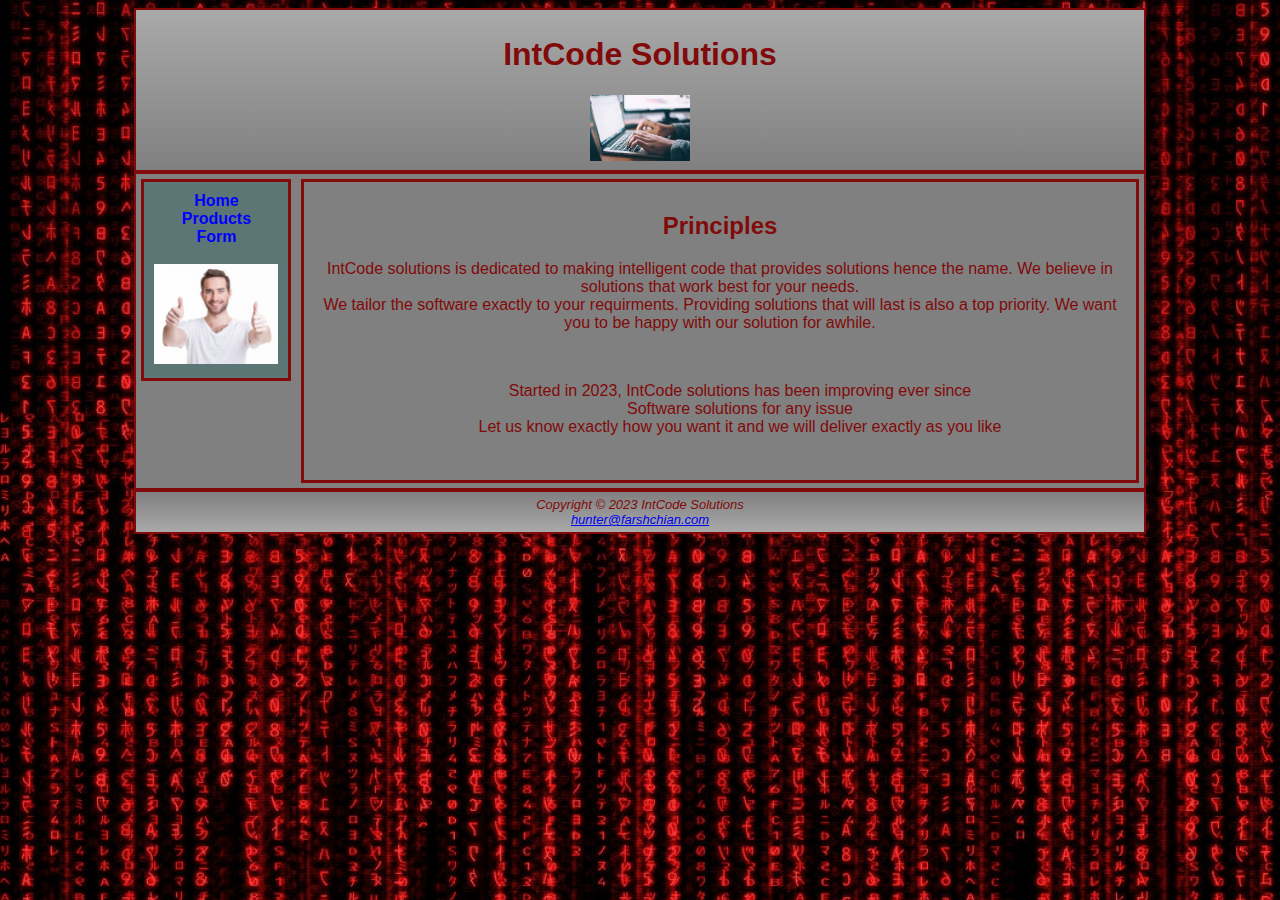
<file: index.html>
<!DOCTYPE html>
<html lang="en">
    <head>
        <title>IntCode Solutions</title>
        <meta charset="utf-8">
        <link rel="stylesheet" href="configure.css">
    </head>
<body>
    <header class="wrapper">
        <h1>IntCode Solutions</h1>
        <img src="personAtComputer.jfif" style="height:10%; width:10%" alt="person at computer">
    </header>
    <div class="wrapper">
        <nav>
            <a href="index.html">Home</a>
            <a href="products.html">Products</a>
            <a href="form.html">Form</a><br><br>
            <img src="thumbsUp.jfif" style="height:100%; width:100%" alt="person giving two thumbs up">
        </nav>
        <main>
        <h2>Principles</h2>
        <p>
            IntCode solutions is dedicated to making intelligent code that provides solutions hence the name.
            We believe in solutions that work best for your needs. <br> We tailor the software exactly to your requirments.
            Providing solutions that will last is also a top priority. We want you to be happy with our solution for awhile.
        </p>
        <br>
        <ul>
            <li>Started in 2023, IntCode solutions has been improving ever since</li>
            <li>Software solutions for any issue</li>
            <li>Let us know exactly how you want it and we will deliver exactly as you like</li>
        </ul>
        <br>
        </main>
    </div>
    <footer class="wrapper">
            Copyright &copy; 2023 IntCode Solutions<br>
            <a href="mailto:hunter@farshchian.com">hunter@farshchian.com</a>
    </footer>
</body>
</html>
</file>
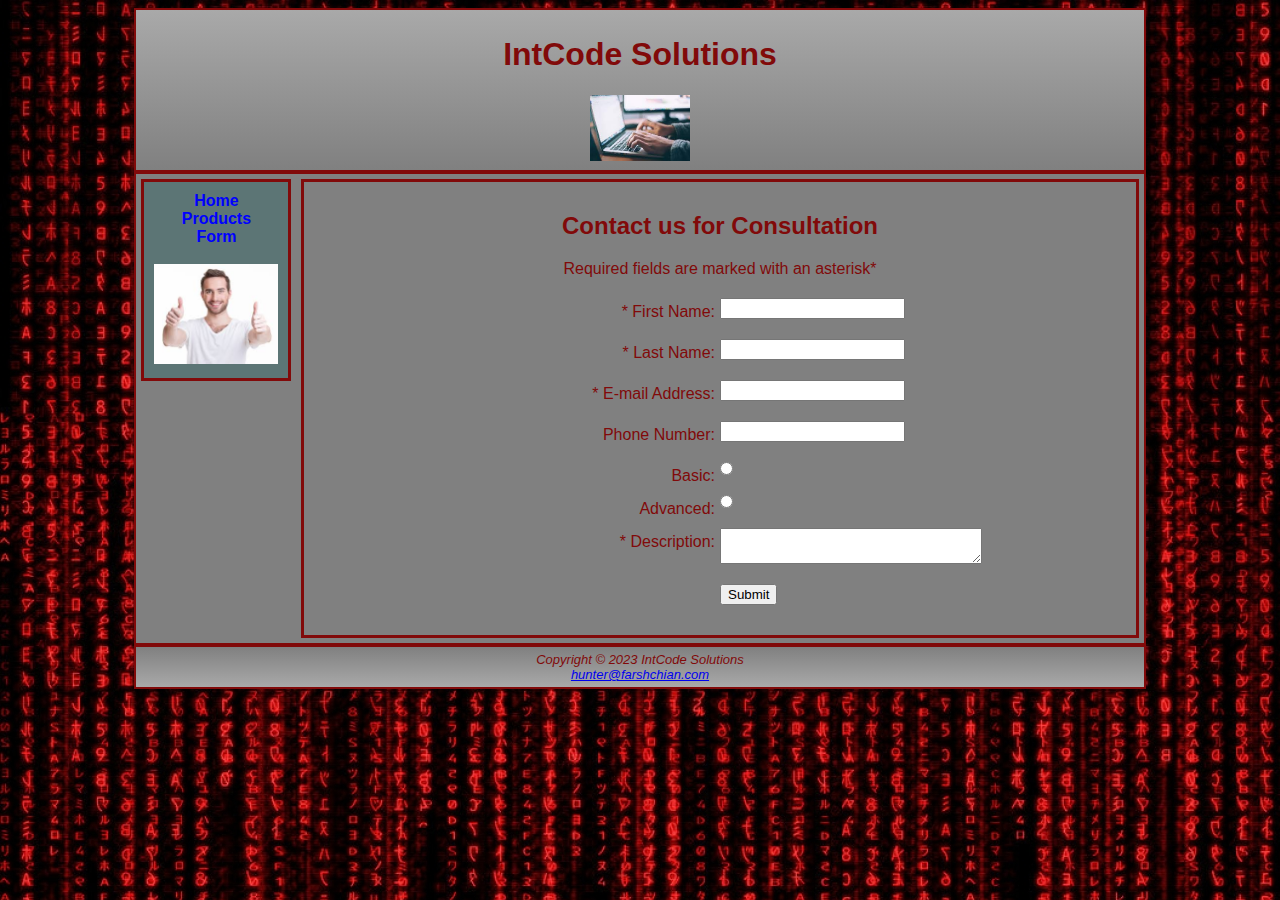
<file: form.html>
<!DOCTYPE html>
<html lang="en">
    <head>
        <title>IntCode Solutions</title>
        <meta charset="utf-8">
        <link rel="stylesheet" href="configure.css">
    </head>
<body>
    <header class="wrapper">
        <h1>IntCode Solutions</h1>
        <img src="personAtComputer.jfif" style="height:10%; width:10%" alt="person at computer">
    </header>
    <div class="wrapper">
        <nav>
            <a href="index.html">Home</a>
            <a href="products.html">Products</a>
            <a href="form.html">Form</a><br><br>
            <img src="thumbsUp.jfif" style="height:100%; width:100%" alt="person giving two thumbs up">
        </nav>
        <main>
        <h2>Contact us for Consultation</h2>
        <p>Required fields are marked with an asterisk*</p>
        <form method="post" action="https://webdevbasics.net/scripts/demo.php">
            <label for="myFName">* First Name:</label>
            <input type="text" name="myFName" id="myFName" required="required">
            <label for="myLName">* Last Name:</label>
            <input type="text" name="myLName" id="myLName" required="required">
            <label for="email">* E-mail Address:</label>
            <input type="email" name="email" id="email" required="required">
            <label for="mobile">Phone Number:</label>
            <input type="tel" name="mobile" id="mobile" maxlength="12">
            <label for="basic">Basic:</label>
            <input type="radio" name="service" id="basic">
            <label for="advanced">Advanced:</label>
            <input type="radio" name="service" id="advanced">
            <label for="myComments">* Description:</label>
            <textarea name="myComments" id="myComments" rows="2" cols="30" required="required"></textarea>
            <input type="submit" value="Submit">
        </form>
        </main>
    </div>
    <footer class="wrapper">
            Copyright &copy; 2023 IntCode Solutions<br>
            <a href="mailto:hunter@farshchian.com">hunter@farshchian.com</a>
    </footer>
</body>
</html>
</file>
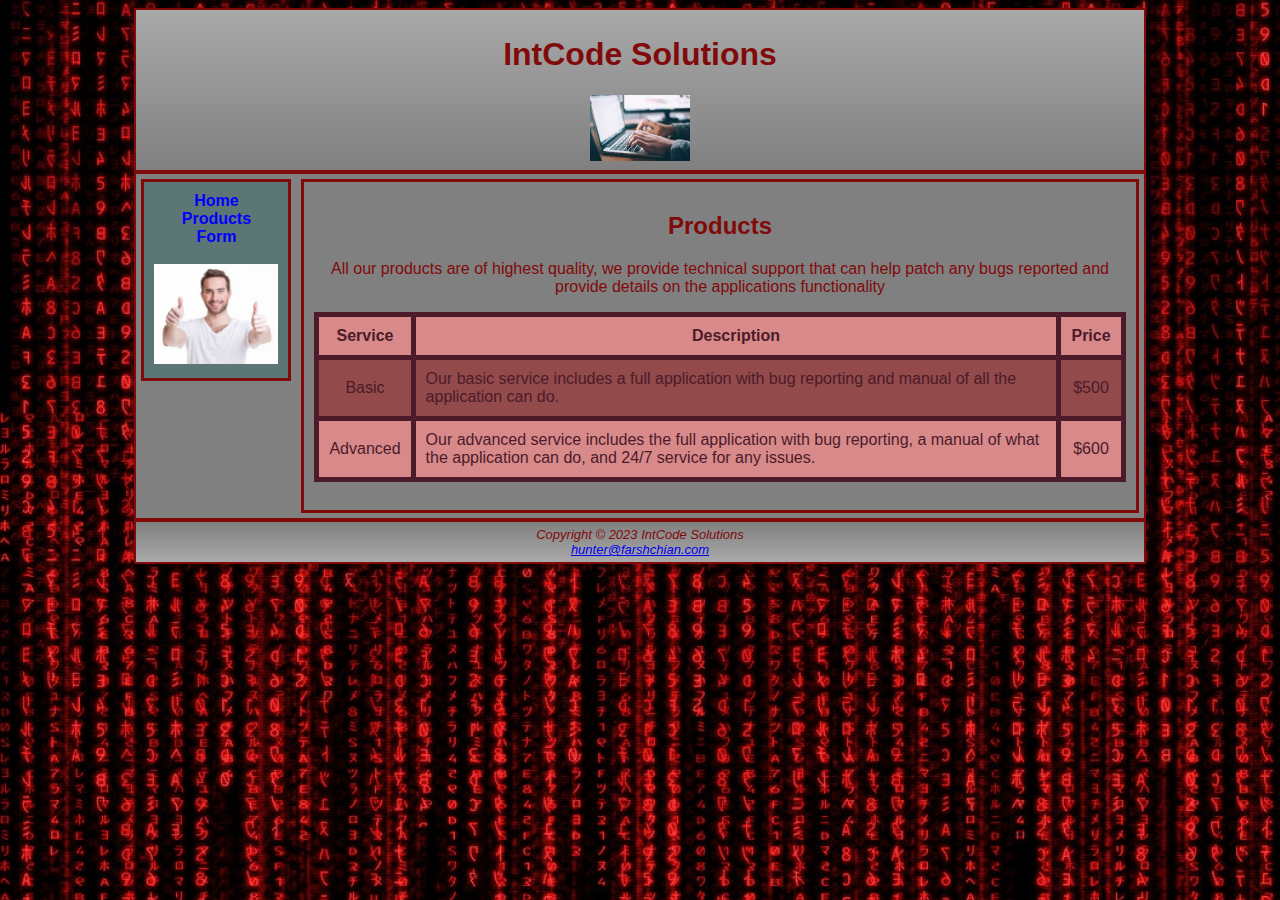
<file: products.html>
<!DOCTYPE html>
<html lang="en">
    <head>
        <title>IntCode Solutions :: Products</title>
        <meta charset="utf-8">
        <link rel="stylesheet" href="configure.css">
    </head>
<body>
    <header class="wrapper">
        <h1>IntCode Solutions</h1>
        <img src="personAtComputer.jfif" style="height:10%; width:10%" alt="person at computer">
    </header>
    <div class="wrapper">
        <nav>
            <a href="index.html">Home</a>
            <a href="products.html">Products</a>
            <a href="form.html">Form</a><br><br>
            <img src="thumbsUp.jfif" style="height:100%; width:100%" alt="person giving two thumbs up">
        </nav>
        <main>
        <h2>Products</h2>
        <p>All our products are of highest quality, we provide technical support that can help patch any bugs reported and provide details on the applications functionality</p>
        <table>
            <tr>
                <th>Service</th>
                <th>Description</th>
                <th>Price</th>
            </tr>
            <tr>
                <td>Basic</td>
                <td class="text">Our basic service includes a full application with bug reporting and manual of all the application can do.</td>
                <td>$500</td>
            </tr>
            <tr>
                <td>Advanced</td>
                <td class="text">Our advanced service includes the full application with bug reporting, a manual of what the application can do, and 24/7 service 
                    for any issues.</td>
                <td>$600</td>
            </tr>
        </table>
        <br>
        </main>
    </div>
    <footer class="wrapper">
            Copyright &copy; 2023 IntCode Solutions<br>
            <a href="mailto:hunter@farshchian.com">hunter@farshchian.com</a>
    </footer>
</body>
</html>
</file>
<file: configure.css>
* {box-sizing: border-box;}
body {
    color: rgb(129, 10, 10);
    background-image: url(redCodeBackground.jpg);
    font-family: Arial, Helvetica, sans-serif;
}
header {
    background-image: linear-gradient(to bottom, darkgrey, grey);
}
main {
    margin-left: 160px;
    padding: 10px;
    border-style: solid;
}
ul {
    list-style: none;
}
nav {
    float: left;
    clear: both;
    width: 150px;
    padding: 10px;
    background-color: rgb(92, 117, 117);
    border-style: solid;
}
nav a {
    text-decoration: none;
    padding: 10px;
    font-weight: bold;
    transition: color 2s linear;
}
nav a:link {
    color: blue;
}
nav a:visited {
    color: purple;
}
nav a:hover {
    color: rgb(0, 255, 34);
}
table {
    background-color: rgb(216, 137, 137);
    text-align: center;
    font-family: Arial, Helvetica, sans-serif;
    padding: 10px;
    border: 5px solid rgb(75, 27, 41);
    color: rgb(75, 27, 41);
    border-collapse: collapse;
    margin-left: auto;
    margin-right: auto;
    border-spacing: 0;
}
td, th {
    border: 5px solid rgb(75, 27, 41);
    color: rgb(75, 27, 41);
    border-collapse: collapse;
    border-spacing: 0;
    font-family: Arial, Helvetica, sans-serif;
    padding: 10px;
}
tr:nth-of-type(even) {
    background-color: rgb(146, 74, 74);
}
footer {
    font-style: italic;
    font-size: small;
    clear: both;
    background-image: linear-gradient(to bottom, grey, darkgrey);
}
label {
    margin-left: auto;
    margin-right: auto;
    float: left;
    display: block;
    text-align: right;
    width: 50%;
    padding: 5px;
}
input {
    display: block;
    margin: 20px;
}
textarea {
    display: block;
    margin-bottom: 20px;
}
input[type="submit"] {
    margin-left: 50%;
}
.text {
    text-align: left;
    font-family: Arial, Helvetica, sans-serif;
}
.wrapper {
    text-align: center;
    background-color: grey;
    width: 80%;
    height: auto;
    margin-left: auto;
    margin-right: auto;
    padding: 5px;
    border: 2.5px;
    border-style: solid;
}
</file>
